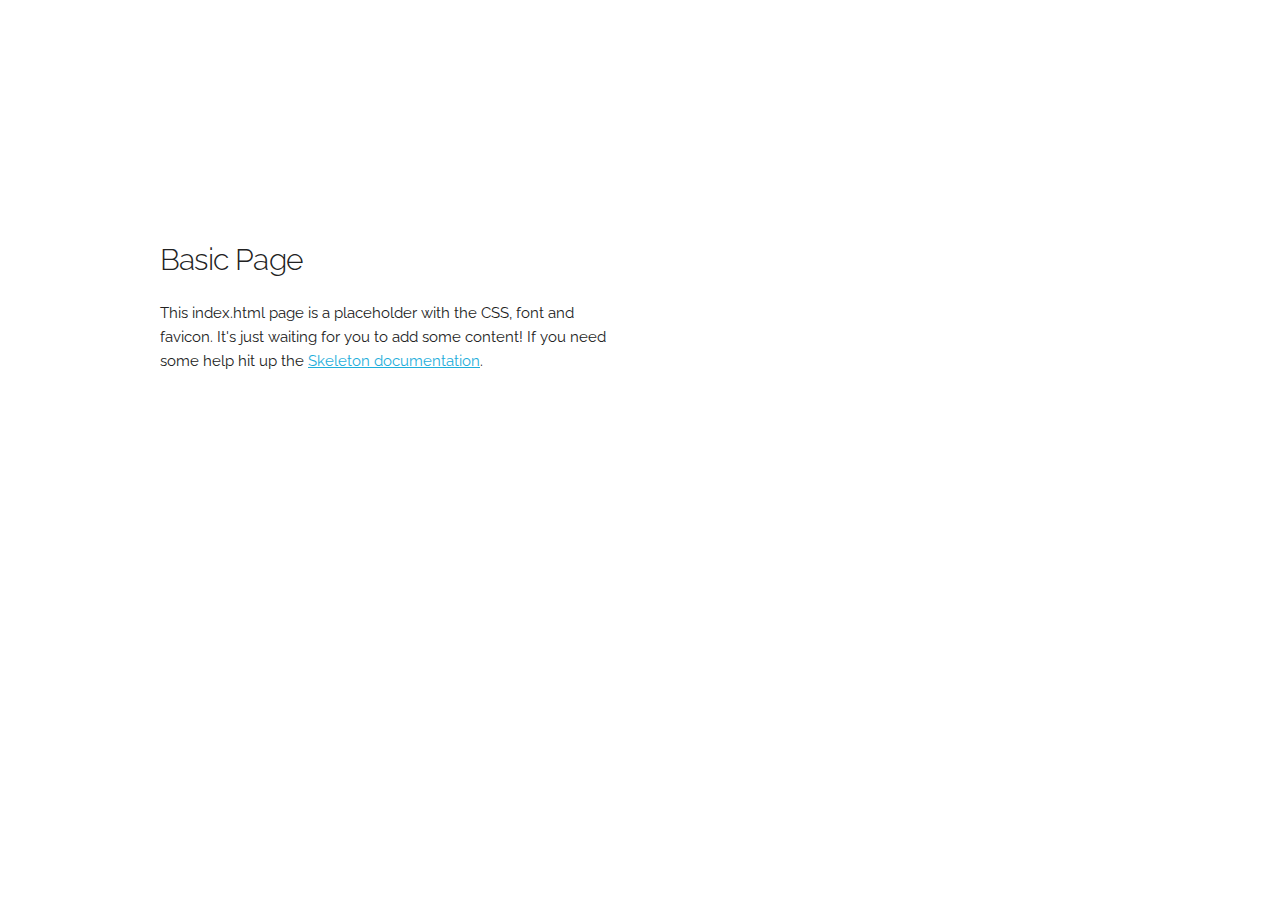
<file: ext/Skeleton-2.0.4/index.html>
<!DOCTYPE html>
<html lang="en">
<head>

  <!-- Basic Page Needs
  –––––––––––––––––––––––––––––––––––––––––––––––––– -->
  <meta charset="utf-8">
  <title>Your page title here :)</title>
  <meta name="description" content="">
  <meta name="author" content="">

  <!-- Mobile Specific Metas
  –––––––––––––––––––––––––––––––––––––––––––––––––– -->
  <meta name="viewport" content="width=device-width, initial-scale=1">

  <!-- FONT
  –––––––––––––––––––––––––––––––––––––––––––––––––– -->
  <link href="//fonts.googleapis.com/css?family=Raleway:400,300,600" rel="stylesheet" type="text/css">

  <!-- CSS
  –––––––––––––––––––––––––––––––––––––––––––––––––– -->
  <link rel="stylesheet" href="css/normalize.css">
  <link rel="stylesheet" href="css/skeleton.css">

  <!-- Favicon
  –––––––––––––––––––––––––––––––––––––––––––––––––– -->
  <link rel="icon" type="image/png" href="images/favicon.png">

</head>
<body>

  <!-- Primary Page Layout
  –––––––––––––––––––––––––––––––––––––––––––––––––– -->
  <div class="container">
    <div class="row">
      <div class="one-half column" style="margin-top: 25%">
        <h4>Basic Page</h4>
        <p>This index.html page is a placeholder with the CSS, font and favicon. It's just waiting for you to add some content! If you need some help hit up the <a href="http://www.getskeleton.com">Skeleton documentation</a>.</p>
      </div>
    </div>
  </div>

<!-- End Document
  –––––––––––––––––––––––––––––––––––––––––––––––––– -->
</body>
</html>
</file>
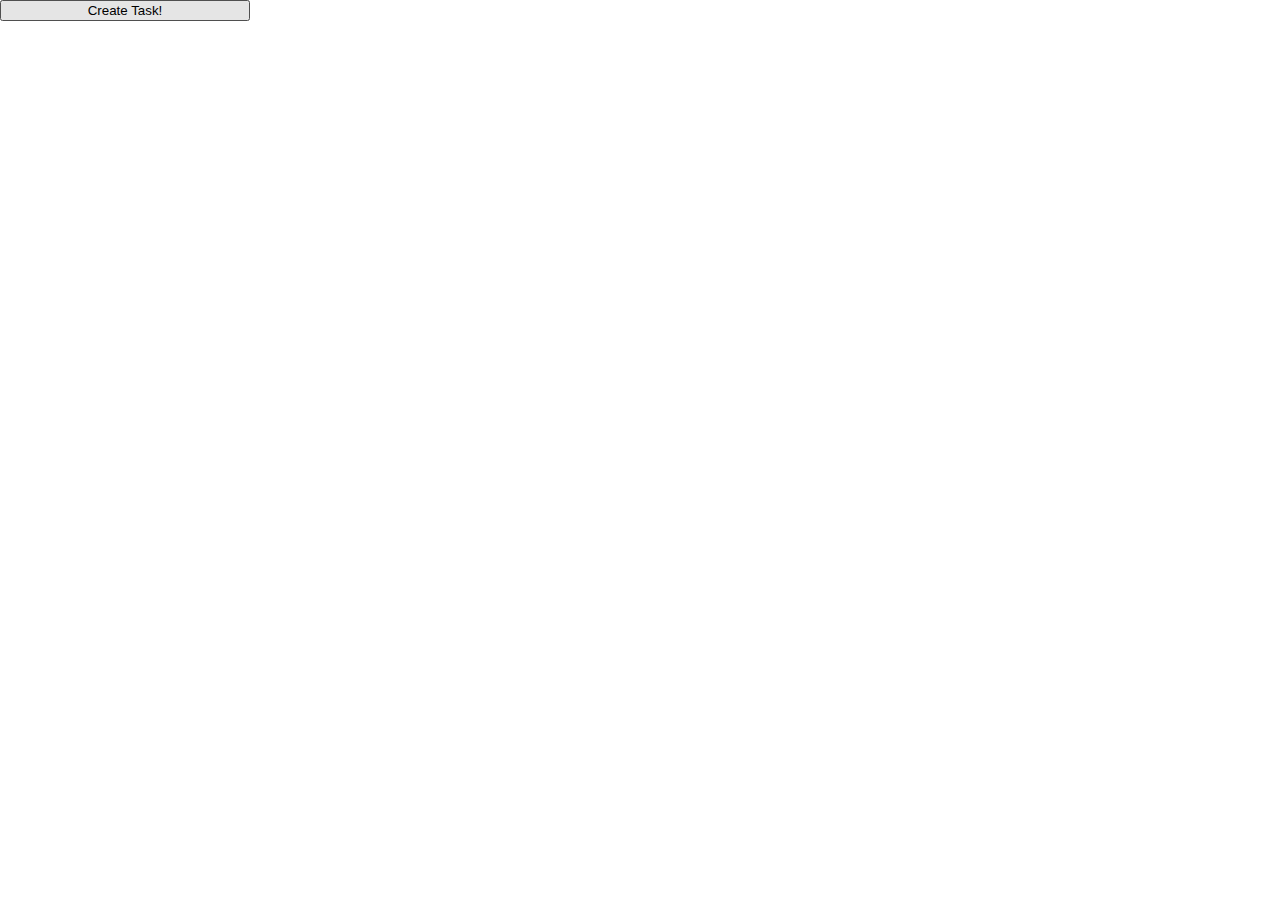
<file: popup/popup.html>
<!DOCTYPE html>
<html lang="en" dir="ltr">
  <head>
    <meta charset="utf-8">
    <title></title>
    <style>

      body {
        width: 250px;
        padding:0;
        margin:0;
      }

      .row {
        display:block;
        width:100%;
        color:#fff;
        padding-top:5px;
        padding-bottom:5px;
        text-indent:5px;
      }

      button {
        width:100%;
      }
    </style>
  </head>
  <body>
    <script src="../lib/init.js"></script>
  </body>
</html>
</file>
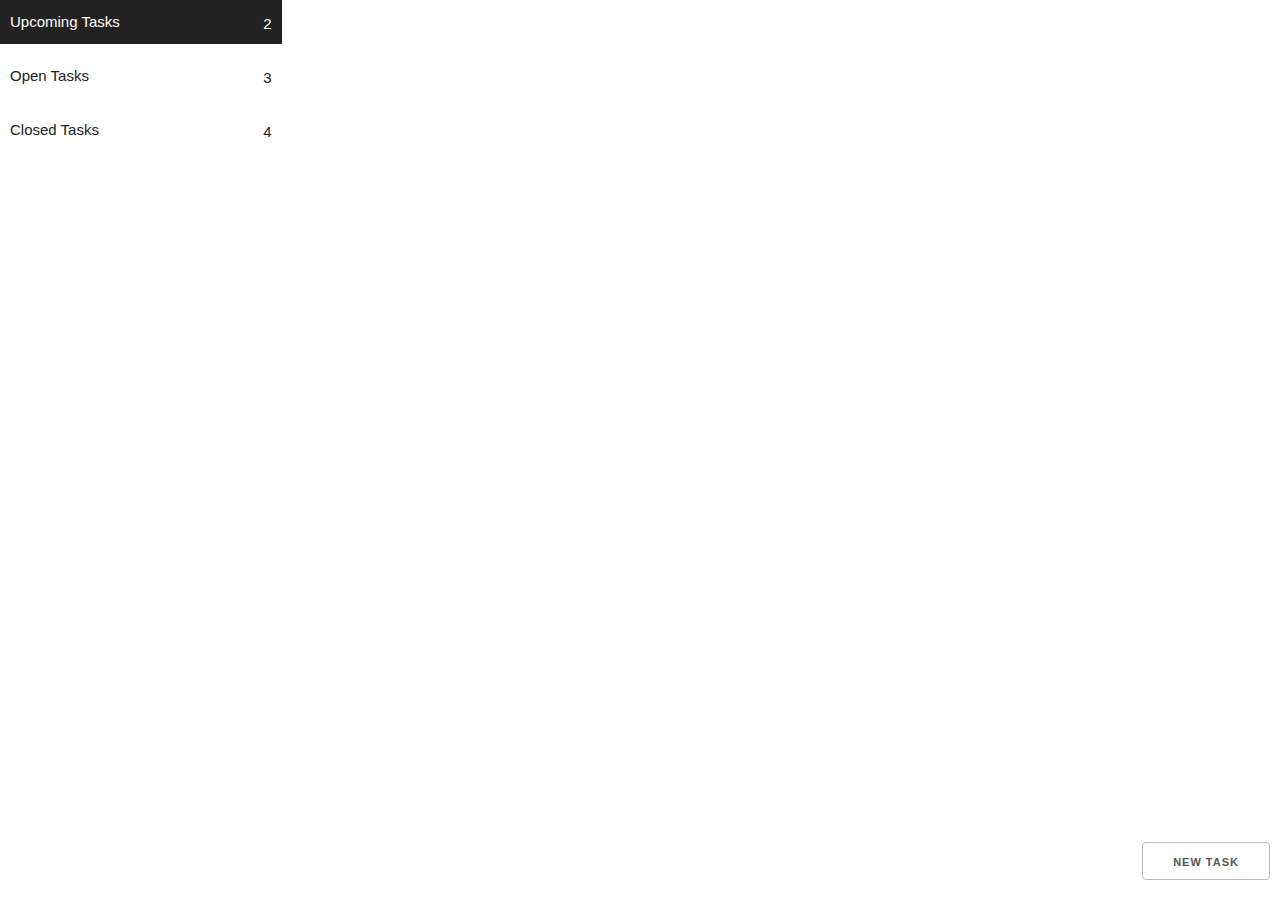
<file: popup/timemanagementsystem.html>
<!DOCTYPE html>
<html lang="en" dir="ltr">
  <head>
    <meta charset="utf-8">
    <title></title>
    <link rel="stylesheet" href="../ext/Skeleton-2.0.4/css/normalize.css">
    <link rel="stylesheet" href="../ext/Skeleton-2.0.4/css/skeleton.css">
    <link rel="stylesheet" href="../css/theme.css">
  </head>
  <body>
    <div class="container-fluid">
      <div class="row">
        <div class="three columns">
          <ul>
            <li class="list-section" data-id="0" data-number-of-tasks="2">Upcoming Tasks</li>
            <li class="list-section" data-id="1" data-number-of-tasks="3">Open Tasks</li>
            <li class="list-section" data-id="2" data-number-of-tasks="4">Closed Tasks</li>
          </ul>
        </div>
        <div class="nine columns" id="taskDetails">

        </div>
      </div>
    </div>

    <!-- https://my.logomakr.com/give_credit/ -->
    <script src="../lib/helper-functions.js"></script>
    <script src="../lib/skeleton.js"></script>
    <script src="../lib/Modal.js"></script>
    <script src="../lib/Task.js"></script>
    <script src="../lib/DateTimePicker.js"></script>
    <script src="../lib/time-management-system.js"></script>
  </body>
</html>
</file>
<file: ext/Skeleton-2.0.4/css/skeleton.css>
/*
* Skeleton V2.0.4
* Copyright 2014, Dave Gamache
* www.getskeleton.com
* Free to use under the MIT license.
* http://www.opensource.org/licenses/mit-license.php
* 12/29/2014
*/


/* Table of contents
––––––––––––––––––––––––––––––––––––––––––––––––––
- Grid
- Base Styles
- Typography
- Links
- Buttons
- Forms
- Lists
- Code
- Tables
- Spacing
- Utilities
- Clearing
- Media Queries
*/


/* Grid
–––––––––––––––––––––––––––––––––––––––––––––––––– */
.container {
  position: relative;
  width: 100%;
  max-width: 960px;
  margin: 0 auto;
  padding: 0 20px;
  box-sizing: border-box; }
.column,
.columns {
  width: 100%;
  float: left;
  box-sizing: border-box; }

/* For devices larger than 400px */
@media (min-width: 400px) {
  .container {
    width: 85%;
    padding: 0; }
}

/* For devices larger than 550px */
@media (min-width: 550px) {
  .container {
    width: 80%; }
  .column,
  .columns {
    margin-left: 4%; }
  .column:first-child,
  .columns:first-child {
    margin-left: 0; }

  .one.column,
  .one.columns                    { width: 4.66666666667%; }
  .two.columns                    { width: 13.3333333333%; }
  .three.columns                  { width: 22%;            }
  .four.columns                   { width: 30.6666666667%; }
  .five.columns                   { width: 39.3333333333%; }
  .six.columns                    { width: 48%;            }
  .seven.columns                  { width: 56.6666666667%; }
  .eight.columns                  { width: 65.3333333333%; }
  .nine.columns                   { width: 74.0%;          }
  .ten.columns                    { width: 82.6666666667%; }
  .eleven.columns                 { width: 91.3333333333%; }
  .twelve.columns                 { width: 100%; margin-left: 0; }

  .one-third.column               { width: 30.6666666667%; }
  .two-thirds.column              { width: 65.3333333333%; }

  .one-half.column                { width: 48%; }

  /* Offsets */
  .offset-by-one.column,
  .offset-by-one.columns          { margin-left: 8.66666666667%; }
  .offset-by-two.column,
  .offset-by-two.columns          { margin-left: 17.3333333333%; }
  .offset-by-three.column,
  .offset-by-three.columns        { margin-left: 26%;            }
  .offset-by-four.column,
  .offset-by-four.columns         { margin-left: 34.6666666667%; }
  .offset-by-five.column,
  .offset-by-five.columns         { margin-left: 43.3333333333%; }
  .offset-by-six.column,
  .offset-by-six.columns          { margin-left: 52%;            }
  .offset-by-seven.column,
  .offset-by-seven.columns        { margin-left: 60.6666666667%; }
  .offset-by-eight.column,
  .offset-by-eight.columns        { margin-left: 69.3333333333%; }
  .offset-by-nine.column,
  .offset-by-nine.columns         { margin-left: 78.0%;          }
  .offset-by-ten.column,
  .offset-by-ten.columns          { margin-left: 86.6666666667%; }
  .offset-by-eleven.column,
  .offset-by-eleven.columns       { margin-left: 95.3333333333%; }

  .offset-by-one-third.column,
  .offset-by-one-third.columns    { margin-left: 34.6666666667%; }
  .offset-by-two-thirds.column,
  .offset-by-two-thirds.columns   { margin-left: 69.3333333333%; }

  .offset-by-one-half.column,
  .offset-by-one-half.columns     { margin-left: 52%; }

}


/* Base Styles
–––––––––––––––––––––––––––––––––––––––––––––––––– */
/* NOTE
html is set to 62.5% so that all the REM measurements throughout Skeleton
are based on 10px sizing. So basically 1.5rem = 15px :) */
html {
  font-size: 62.5%; }
body {
  font-size: 1.5em; /* currently ems cause chrome bug misinterpreting rems on body element */
  line-height: 1.6;
  font-weight: 400;
  font-family: "Raleway", "HelveticaNeue", "Helvetica Neue", Helvetica, Arial, sans-serif;
  color: #222; }


/* Typography
–––––––––––––––––––––––––––––––––––––––––––––––––– */
h1, h2, h3, h4, h5, h6 {
  margin-top: 0;
  margin-bottom: 2rem;
  font-weight: 300; }
h1 { font-size: 4.0rem; line-height: 1.2;  letter-spacing: -.1rem;}
h2 { font-size: 3.6rem; line-height: 1.25; letter-spacing: -.1rem; }
h3 { font-size: 3.0rem; line-height: 1.3;  letter-spacing: -.1rem; }
h4 { font-size: 2.4rem; line-height: 1.35; letter-spacing: -.08rem; }
h5 { font-size: 1.8rem; line-height: 1.5;  letter-spacing: -.05rem; }
h6 { font-size: 1.5rem; line-height: 1.6;  letter-spacing: 0; }

/* Larger than phablet */
@media (min-width: 550px) {
  h1 { font-size: 5.0rem; }
  h2 { font-size: 4.2rem; }
  h3 { font-size: 3.6rem; }
  h4 { font-size: 3.0rem; }
  h5 { font-size: 2.4rem; }
  h6 { font-size: 1.5rem; }
}

p {
  margin-top: 0; }


/* Links
–––––––––––––––––––––––––––––––––––––––––––––––––– */
a {
  color: #1EAEDB; }
a:hover {
  color: #0FA0CE; }


/* Buttons
–––––––––––––––––––––––––––––––––––––––––––––––––– */
.button,
button,
input[type="submit"],
input[type="reset"],
input[type="button"] {
  display: inline-block;
  height: 38px;
  padding: 0 30px;
  color: #555;
  text-align: center;
  font-size: 11px;
  font-weight: 600;
  line-height: 38px;
  letter-spacing: .1rem;
  text-transform: uppercase;
  text-decoration: none;
  white-space: nowrap;
  background-color: transparent;
  border-radius: 4px;
  border: 1px solid #bbb;
  cursor: pointer;
  box-sizing: border-box; }
.button:hover,
button:hover,
input[type="submit"]:hover,
input[type="reset"]:hover,
input[type="button"]:hover,
.button:focus,
button:focus,
input[type="submit"]:focus,
input[type="reset"]:focus,
input[type="button"]:focus {
  color: #333;
  border-color: #888;
  outline: 0; }
.button.button-primary,
button.button-primary,
input[type="submit"].button-primary,
input[type="reset"].button-primary,
input[type="button"].button-primary {
  color: #FFF;
  background-color: #33C3F0;
  border-color: #33C3F0; }
.button.button-primary:hover,
button.button-primary:hover,
input[type="submit"].button-primary:hover,
input[type="reset"].button-primary:hover,
input[type="button"].button-primary:hover,
.button.button-primary:focus,
button.button-primary:focus,
input[type="submit"].button-primary:focus,
input[type="reset"].button-primary:focus,
input[type="button"].button-primary:focus {
  color: #FFF;
  background-color: #1EAEDB;
  border-color: #1EAEDB; }


/* Forms
–––––––––––––––––––––––––––––––––––––––––––––––––– */
input[type="email"],
input[type="number"],
input[type="search"],
input[type="text"],
input[type="tel"],
input[type="url"],
input[type="password"],
textarea,
select {
  height: 38px;
  padding: 6px 10px; /* The 6px vertically centers text on FF, ignored by Webkit */
  background-color: #fff;
  border: 1px solid #D1D1D1;
  border-radius: 4px;
  box-shadow: none;
  box-sizing: border-box; }
/* Removes awkward default styles on some inputs for iOS */
input[type="email"],
input[type="number"],
input[type="search"],
input[type="text"],
input[type="tel"],
input[type="url"],
input[type="password"],
textarea {
  -webkit-appearance: none;
     -moz-appearance: none;
          appearance: none; }
textarea {
  min-height: 65px;
  padding-top: 6px;
  padding-bottom: 6px; }
input[type="email"]:focus,
input[type="number"]:focus,
input[type="search"]:focus,
input[type="text"]:focus,
input[type="tel"]:focus,
input[type="url"]:focus,
input[type="password"]:focus,
textarea:focus,
select:focus {
  border: 1px solid #33C3F0;
  outline: 0; }
label,
legend {
  display: block;
  margin-bottom: .5rem;
  font-weight: 600; }
fieldset {
  padding: 0;
  border-width: 0; }
input[type="checkbox"],
input[type="radio"] {
  display: inline; }
label > .label-body {
  display: inline-block;
  margin-left: .5rem;
  font-weight: normal; }


/* Lists
–––––––––––––––––––––––––––––––––––––––––––––––––– */
ul {
  list-style: circle inside; }
ol {
  list-style: decimal inside; }
ol, ul {
  padding-left: 0;
  margin-top: 0; }
ul ul,
ul ol,
ol ol,
ol ul {
  margin: 1.5rem 0 1.5rem 3rem;
  font-size: 90%; }
li {
  margin-bottom: 1rem; }


/* Code
–––––––––––––––––––––––––––––––––––––––––––––––––– */
code {
  padding: .2rem .5rem;
  margin: 0 .2rem;
  font-size: 90%;
  white-space: nowrap;
  background: #F1F1F1;
  border: 1px solid #E1E1E1;
  border-radius: 4px; }
pre > code {
  display: block;
  padding: 1rem 1.5rem;
  white-space: pre; }


/* Tables
–––––––––––––––––––––––––––––––––––––––––––––––––– */
th,
td {
  padding: 12px 15px;
  text-align: left;
  border-bottom: 1px solid #E1E1E1; }
th:first-child,
td:first-child {
  padding-left: 0; }
th:last-child,
td:last-child {
  padding-right: 0; }


/* Spacing
–––––––––––––––––––––––––––––––––––––––––––––––––– */
button,
.button {
  margin-bottom: 1rem; }
input,
textarea,
select,
fieldset {
  margin-bottom: 1.5rem; }
pre,
blockquote,
dl,
figure,
table,
p,
ul,
ol,
form {
  margin-bottom: 2.5rem; }


/* Utilities
–––––––––––––––––––––––––––––––––––––––––––––––––– */
.u-full-width {
  width: 100%;
  box-sizing: border-box; }
.u-max-full-width {
  max-width: 100%;
  box-sizing: border-box; }
.u-pull-right {
  float: right; }
.u-pull-left {
  float: left; }


/* Misc
–––––––––––––––––––––––––––––––––––––––––––––––––– */
hr {
  margin-top: 3rem;
  margin-bottom: 3.5rem;
  border-width: 0;
  border-top: 1px solid #E1E1E1; }


/* Clearing
–––––––––––––––––––––––––––––––––––––––––––––––––– */

/* Self Clearing Goodness */
.container:after,
.row:after,
.u-cf {
  content: "";
  display: table;
  clear: both; }


/* Media Queries
–––––––––––––––––––––––––––––––––––––––––––––––––– */
/*
Note: The best way to structure the use of media queries is to create the queries
near the relevant code. For example, if you wanted to change the styles for buttons
on small devices, paste the mobile query code up in the buttons section and style it
there.
*/


/* Larger than mobile */
@media (min-width: 400px) {}

/* Larger than phablet (also point when grid becomes active) */
@media (min-width: 550px) {}

/* Larger than tablet */
@media (min-width: 750px) {}

/* Larger than desktop */
@media (min-width: 1000px) {}

/* Larger than Desktop HD */
@media (min-width: 1200px) {}
</file>
<file: css/theme.css>
html, body {
  width:100%;
  height:100%;
  padding:0;
  margin:0;
}
li {
  padding: 10px;
  cursor:pointer;
  list-style: none;
}

li.list-section::after {
  content: attr(data-number-of-tasks);
  float:right;
  margin-top:2px;
}

li.list-section:hover {
  background-color: #222;
  color:#fff;
}

.noBorder {
  border:0 !important;
}
.modal {
  border:1px solid #ccc;
  border-radius: 5px;
  position:relative;
  background-color: #fff;
  z-index: 2;
}

.modal .modal-header {
  background-color: #f2f2f2;
  border:1px solid #dfdddd;
}

.modal .modal-header h4 {
  padding-top:10px;
  padding-left:10px;
  padding-bottom:10p;
}


.modal [data-name="menu-button-container"] {
  position:absolute;
  right :10px;
  top:10px;
}

.modal .modal-button {
  width:15px;
  height:15px;
  margin-left:10px;
  border-radius: 100%;
  display:inline-block;
  transition:0.2s;
  -o-transition:0.2s;
  -moz-transition:0.2s;
  -webkit-transition:0.2;
  cursor:pointer;
}

.modal-footer {
  position: absolute;
  bottom:0;
  width:100%;
  background-color:#f2f2f2;
  border-top: #dfdddd;
}

.modal-body {
  margin-top:20px;
  margin-bottom:20px;
}

.red {
  background-color:#f95f57;
  border:1px solid #b55755;
}

.yellow {
  background-color:#fdc12f;
  border:1px solid #d3a22c;
}

.green {
  background-color:#2cca41;
  border: 1px solid #38a03d;
}

.fixed {
  position:fixed;
}

button {
  background-color:#fff;
}

#taskDetails {
  margin-top:15px;
}
</file>
